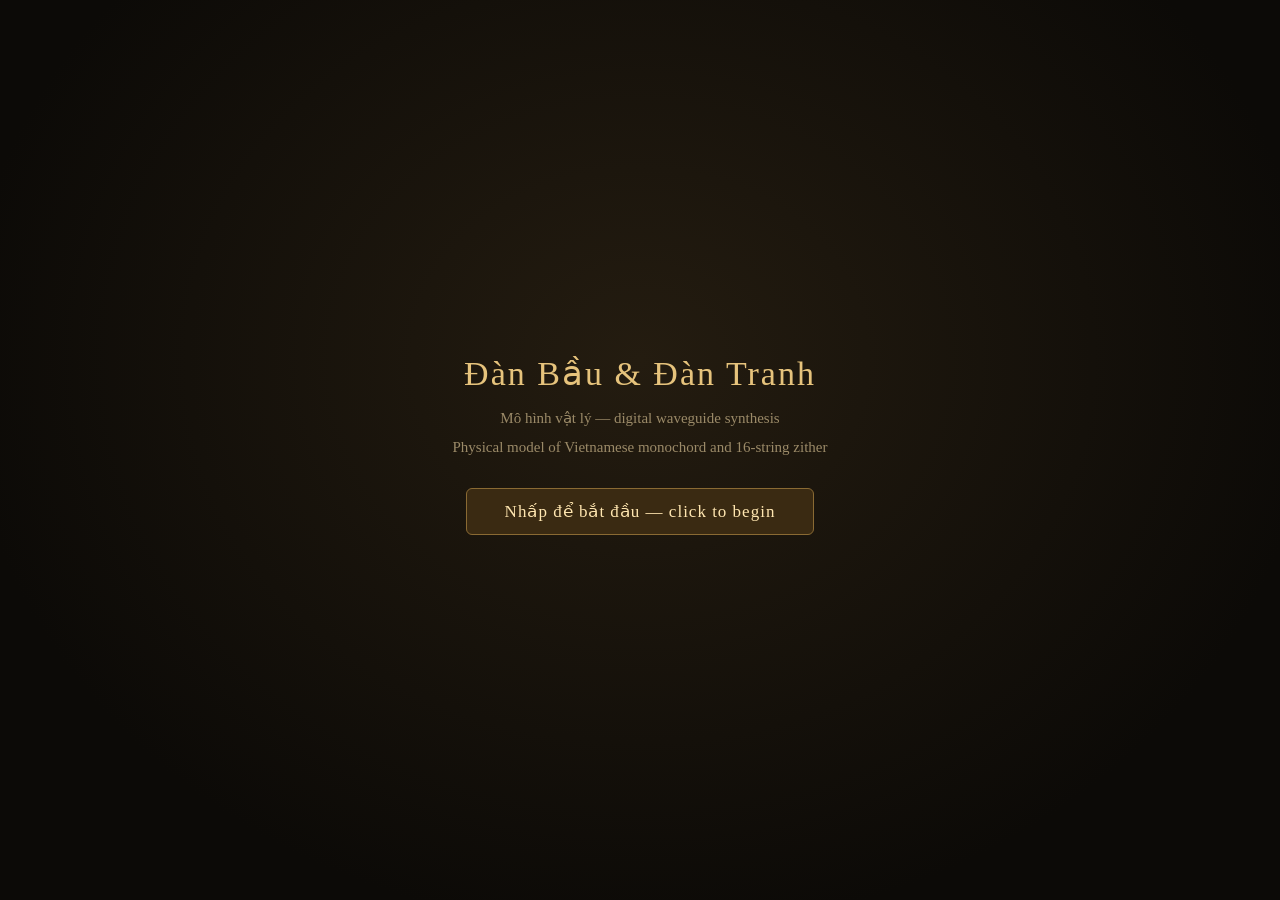
<file: index.html>
<!DOCTYPE html>
<html lang="vi">
<head>
<meta charset="utf-8">
<meta name="viewport" content="width=device-width, initial-scale=1">
<title>Đàn Bầu &amp; Đàn Tranh — Physical Model</title>
<link rel="stylesheet" href="style.css?v=7">
</head>
<body>

<div id="topbar">
  <h1>Đàn Bầu &middot; Đàn Tranh</h1>
  <button class="tab on" id="tabBau">Đàn Bầu</button>
  <button class="tab" id="tabTranh">Đàn Tranh</button>
  <button class="tab" id="centerRod" title="Return to neutral pitch and stop gestures (Esc)">Center rod · Esc</button>
  <label class="sm">dây</label>
  <select id="selCount"><option>16</option><option>17</option><option>19</option><option>21</option></select>
  <label class="sm">mẫu</label>
  <select id="selSR"><option value="48000">48 kHz</option><option value="96000">96 kHz</option></select>
  <span id="lat"></span>
</div>

<canvas id="cv"></canvas>
<div id="hud"></div>
<div id="help"></div>

<div id="overlay">
  <h2>Đàn Bầu &amp; Đàn Tranh</h2>
  <p>Mô hình vật lý — digital waveguide synthesis</p>
  <p>Physical model of Vietnamese monochord and 16-string zither</p>
  <div class="go">Nhấp để bắt đầu — click to begin</div>
  <p id="err"></p>
</div>

<script src="app.js?v=7"></script>
</body>
</html>
</file>
<file: style.css>
html,body{margin:0;padding:0;height:100%;overflow:hidden;background:#12100d;color:#e8dcc8;
    font-family:'Palatino Linotype','Segoe UI','Times New Roman',serif;
    -webkit-user-select:none;user-select:none;}
  #topbar{position:fixed;top:0;left:0;right:0;height:52px;display:flex;align-items:center;gap:14px;
    padding:0 16px;background:linear-gradient(#1d1913,#151210);border-bottom:1px solid #3a2f1e;z-index:5;}
  #topbar h1{font-size:17px;margin:0;color:#d9b36c;font-weight:normal;letter-spacing:1px;white-space:nowrap;}
  .tab{padding:7px 16px;border:1px solid #4a3a22;border-radius:4px;background:#221c13;color:#c9b795;
    cursor:pointer;font-family:inherit;font-size:14px;}
  .tab.on{background:#5a3d17;color:#ffe6b0;border-color:#8a6a33;}
  select{background:#221c13;color:#c9b795;border:1px solid #4a3a22;border-radius:4px;padding:5px 6px;
    font-family:inherit;font-size:13px;}
  label.sm{font-size:12px;color:#8f8168;margin-left:6px;}
  #lat{font-size:12px;color:#8f8168;margin-left:auto;white-space:nowrap;}
  #cv{position:absolute;top:52px;left:0;right:0;bottom:0;display:block;cursor:crosshair;}
  #hud{position:fixed;left:14px;bottom:12px;background:rgba(18,14,8,.78);border:1px solid #3a2f1e;
    border-radius:6px;padding:10px 14px;font-size:13px;line-height:1.55;color:#cbbb98;z-index:4;
    pointer-events:none;min-width:230px;}
  #hud b{color:#ecd9a8;font-weight:normal;}
  #help{position:fixed;right:14px;bottom:12px;background:rgba(18,14,8,.82);border:1px solid #3a2f1e;
    border-radius:6px;padding:10px 16px;font-size:12.5px;line-height:1.6;color:#b6a884;z-index:4;
    max-width:430px;pointer-events:none;}
  #help h3{margin:0 0 4px;font-size:13px;color:#d9b36c;font-weight:normal;}
  #help kbd{background:#2c2416;border:1px solid #4a3a22;border-radius:3px;padding:0 5px;color:#eeddb2;
    font-family:inherit;font-size:12px;}
  #overlay{position:fixed;inset:0;background:radial-gradient(ellipse at 50% 40%,#241c10,#0c0a07 75%);
    display:flex;flex-direction:column;align-items:center;justify-content:center;z-index:20;cursor:pointer;}
  #overlay h2{font-size:34px;color:#e6c37c;font-weight:normal;letter-spacing:2px;margin:0 0 10px;}
  #overlay p{color:#9b8a68;font-size:15px;margin:6px 0;}
  #overlay .go{margin-top:26px;padding:12px 38px;border:1px solid #8a6a33;border-radius:6px;
    background:#3a2a12;color:#ffe6b0;font-size:17px;letter-spacing:1px;}
  #err{color:#e07a5f;font-size:13px;max-width:560px;text-align:center;white-space:pre-wrap;}
</file>
